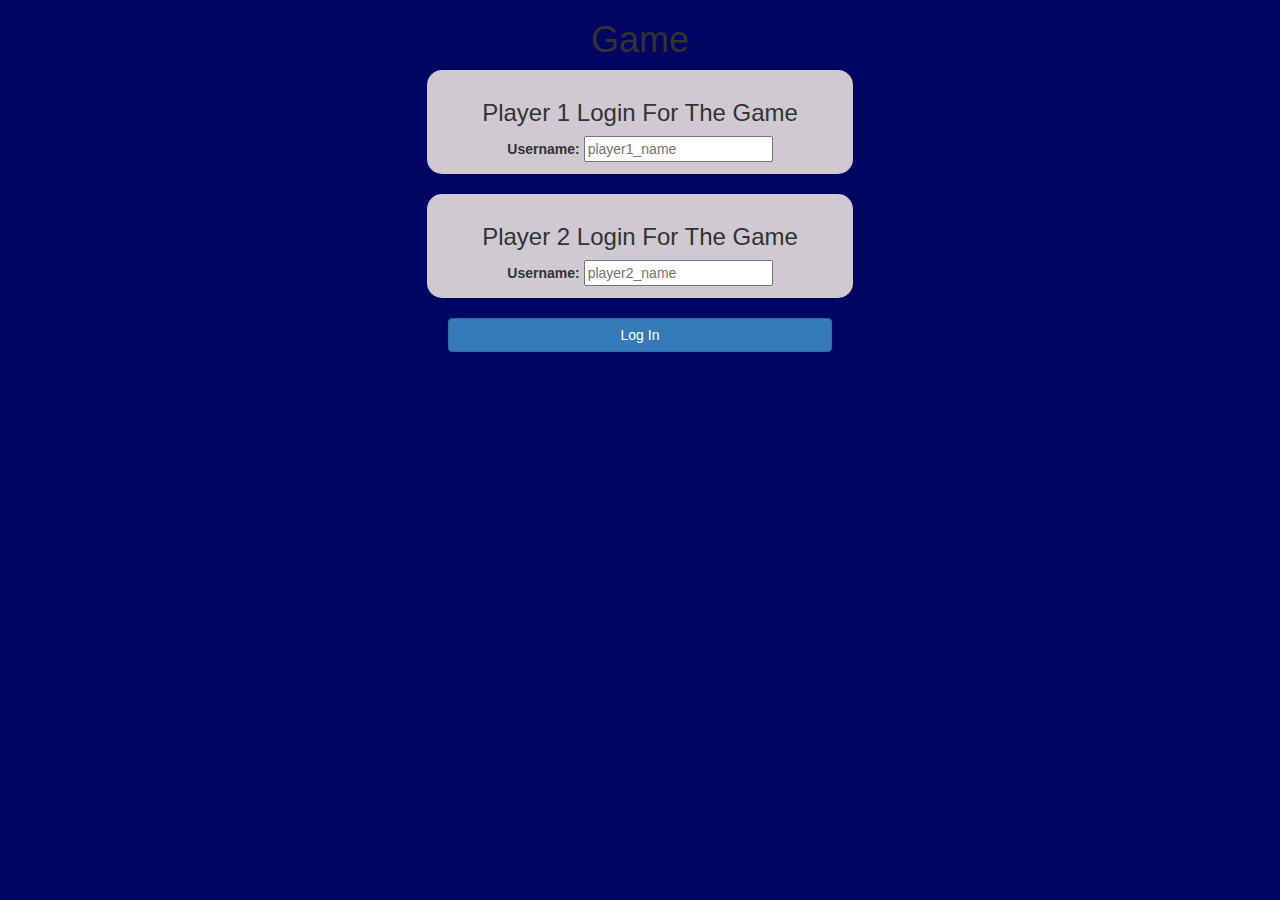
<file: index.html>
<!DOCTYPE html>
<html>
<head>
	<title>Guess The Word</title>

<meta name="viewport" content="width=device-width, initial-scale=1">
<link rel="stylesheet" href="https://maxcdn.bootstrapcdn.com/bootstrap/3.4.0/css/bootstrap.min.css">
<script src="https://ajax.googleapis.com/ajax/libs/jquery/3.4.1/jquery.min.js"></script>
<script src="https://maxcdn.bootstrapcdn.com/bootstrap/3.4.0/js/bootstrap.min.js"></script>

<link rel="stylesheet" type="text/css" href="game.css">

<script src="game_login.js"></script>
</head>
<body>

<center>
<h1>Game</h1>
<div class="col-lg-4 col-sm-8 col-xs-11 login_div1">
<h3>Player 1 Login For The Game</h3>
<label><b>Username: </b></label>
<input type="text" id="player1_name_input" class="form_control" placeholder="player1_name">
<br>
</div>
<br>
<div class="col-lg-4 col-sm-8 col-xs-11 login_div2">
<h3>Player 2 Login For The Game</h3>
<label><b>Username: </b></label>
<input type="text" id="player2_name_input" class="form_control" placeholder="player2_name">
</div>
<br>
<button class="btn btn-primary" style="width: 30%" onclick="addUser()">Log In</button>
</center>

</body>
</html>
</file>
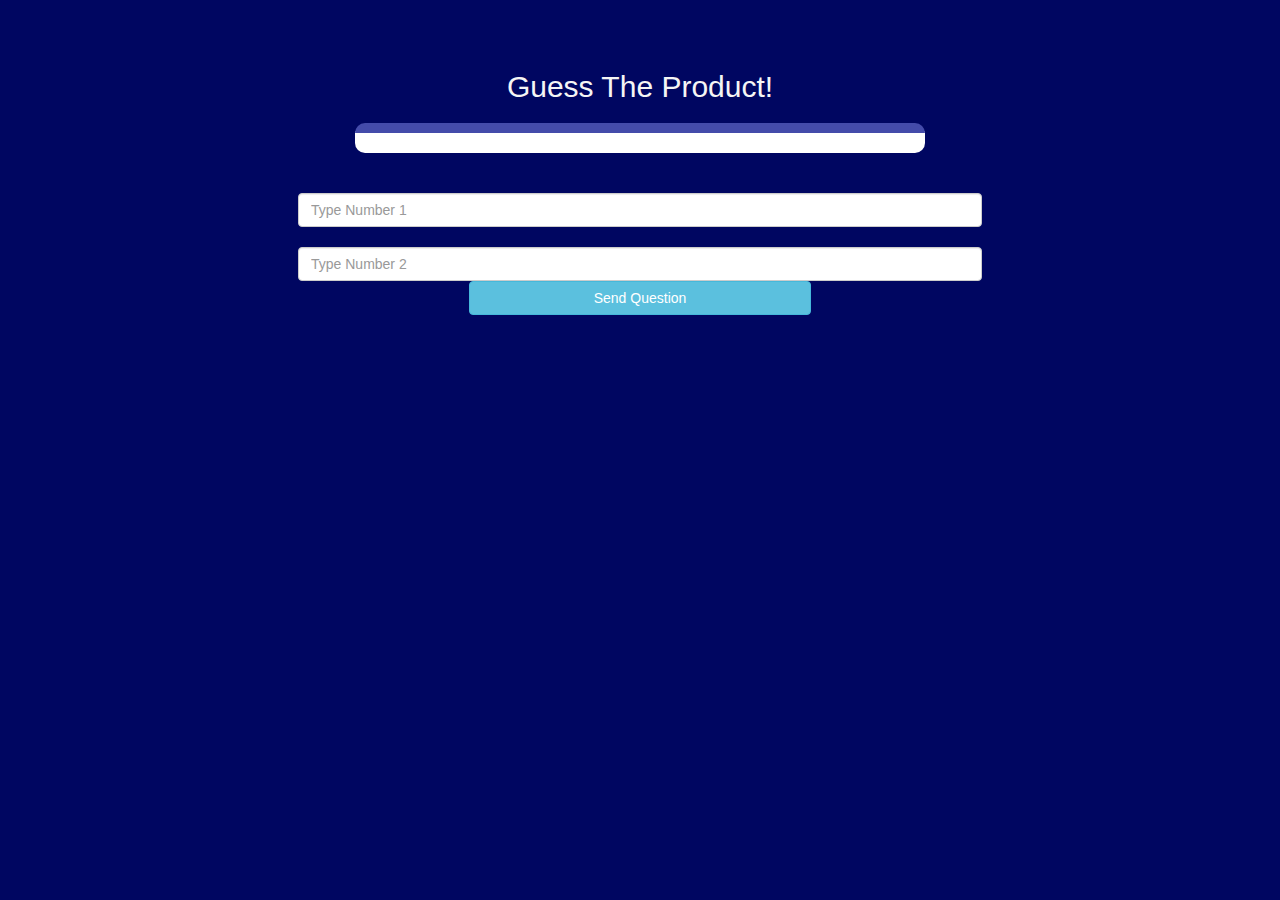
<file: game_page.html>
<!DOCTYPE html>
<html>
<head>
	<title>Math Quiz</title>

<meta name="viewport" content="width=device-width, initial-scale=1">
<link rel="stylesheet" href="https://maxcdn.bootstrapcdn.com/bootstrap/3.4.0/css/bootstrap.min.css">
<script src="https://ajax.googleapis.com/ajax/libs/jquery/3.4.1/jquery.min.js"></script>
<script src="https://maxcdn.bootstrapcdn.com/bootstrap/3.4.0/js/bootstrap.min.js"></script>

<link rel="stylesheet" type="text/css" href="game.css">

<script src="game_login.js"></script>
</head>
<body>
    <h4 id="player1_name"></h4> <span id="player1_score"></span>
    <br>
    <h4 id="player2_name"></h4> <span id="player2_score"></span>
    <div class="container">
        <center>
        <h2 style="color: whitesmoke">Guess The Product!</h2>
        <h3 id="player_question"></h3>
        <h3 id="player_answer"></h3>
        <div id="output" class="col-lg-6"></div>
        <br>
        <br>
        <input type="text" id="word" class="form-control" placeholder="Type Number 1">
        <br>
        <input type="text" id="word" class="form-control" placeholder="Type Number 2">
        <button class="btn btn-info" onclick="send()" style="width: 30%">Send Question</button>
        </center>
    </div>
    <script src="game_page.js"></script>
</body>
</html>
</file>
<file: game.css>
body
{
	background: rgb(0, 6, 97);
}

	.login_div1 , .login_div2
	{
		background: rgb(207, 201, 209);
		padding: 10px;
		float: none;
		border-radius: 15px;
	}


#player1_name , #player2_name
{
	display: inline-block;
	margin-left: 20px;
}
#word
{
	width: 60%;
}
#word_display
{
	letter-spacing: 5px;
}
#output
{
background: white;
border-radius: 10px;
border-top: 10px solid #444baa;
padding: 10px;
float: none;
text-align: left;
}
</file>
